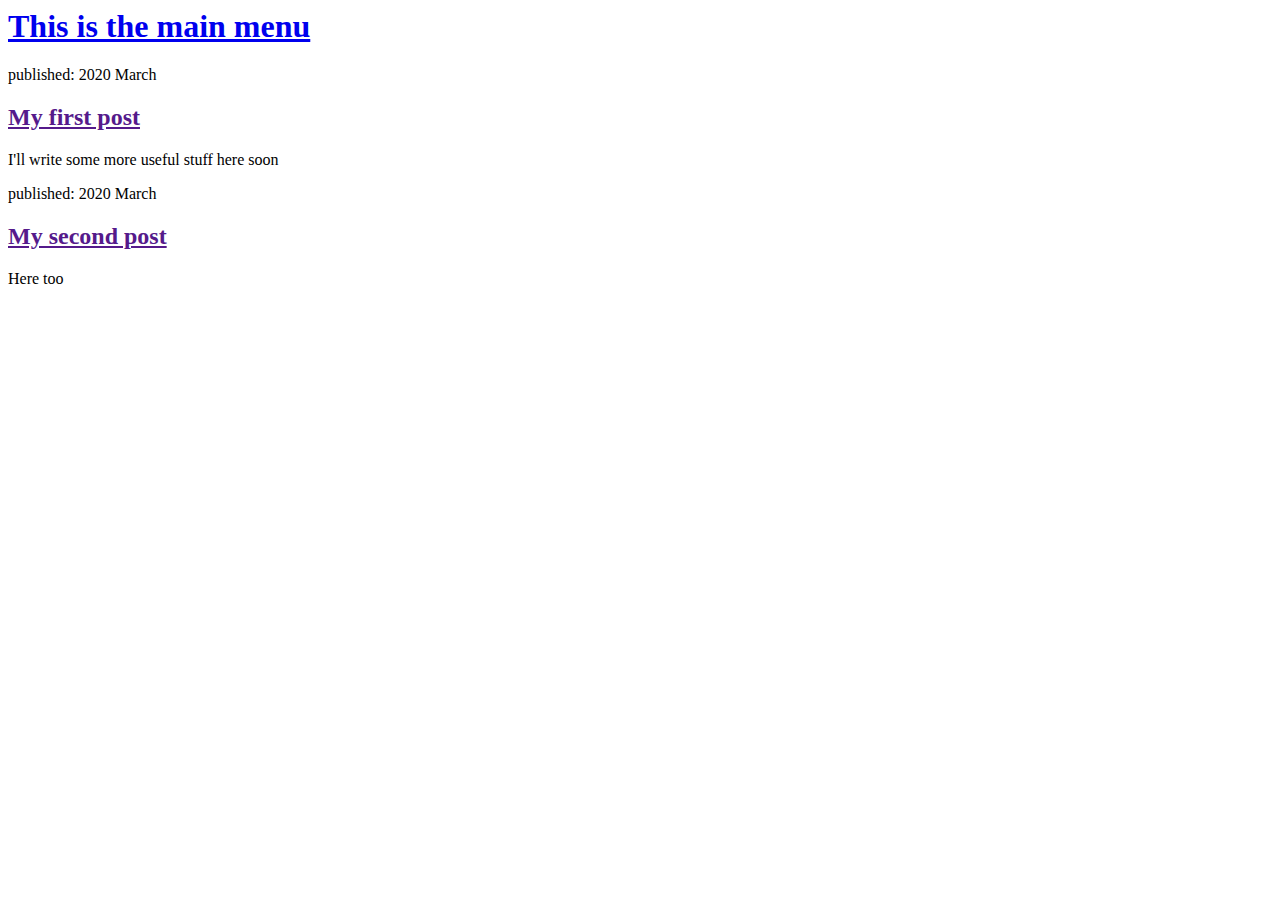
<file: myportfolio/templates/myportfolio/post_list.html>
<html>
    <head>
        <title>Main Menu</title>
    </head>
    <body>
        <div>
            <h1><a href="/">This is the main menu</a></h1>
        </div>

        <div>
            <p>published: 2020 March</p>
            <h2><a href="">My first post</a></h2>
            <p> I'll write some more useful stuff here soon</p>
        </div>

        <div>
            <p>published: 2020 March</p>
            <h2><a href="">My second post</a></h2>
            <p>Here too</p>
        </div>
    </body>
</html>
</file>
